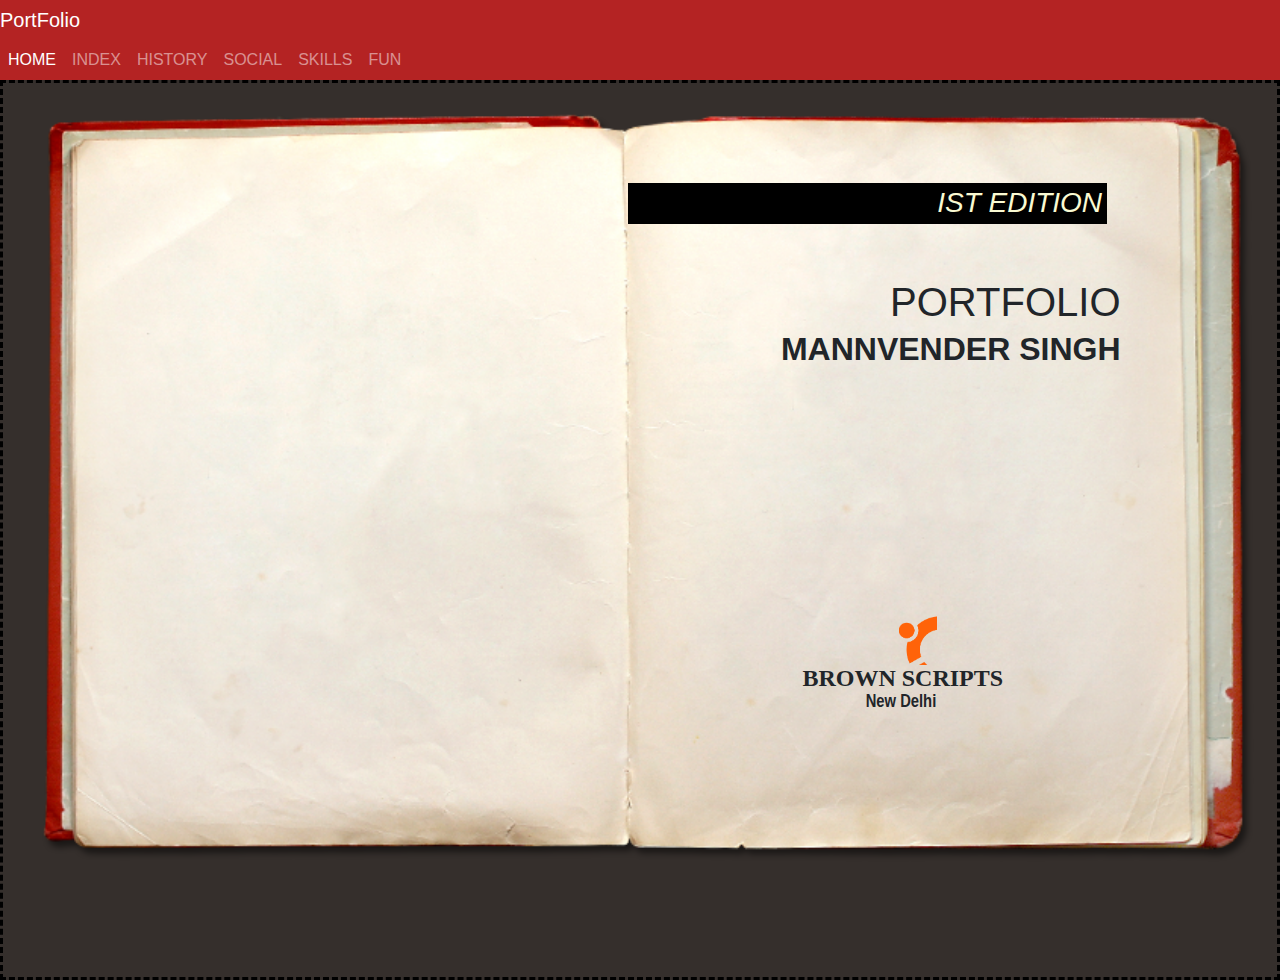
<file: index.html>
<!DOCTYPE html>
<html lang="en">
<head>
    <meta charset="UTF-8">
    <title>index</title>
    <meta name="viewport" content="width=device-width, initial-scale=1, shrink-to-fit=no">
    <link rel="stylesheet" href="https://maxcdn.bootstrapcdn.com/bootstrap/4.0.0-beta/css/bootstrap.min.css"
          integrity="sha384-/Y6pD6FV/Vv2HJnA6t+vslU6fwYXjCFtcEpHbNJ0lyAFsXTsjBbfaDjzALeQsN6M" crossorigin="anonymous">
    <link href="index.css" rel="stylesheet">
    <script src="https://code.jquery.com/jquery-3.2.1.slim.min.js"
            integrity="sha384-KJ3o2DKtIkvYIK3UENzmM7KCkRr/rE9/Qpg6aAZGJwFDMVNA/GpGFF93hXpG5KkN"
            crossorigin="anonymous"></script>
    <script src="https://cdnjs.cloudflare.com/ajax/libs/popper.js/1.11.0/umd/popper.min.js"
            integrity="sha384-b/U6ypiBEHpOf/4+1nzFpr53nxSS+GLCkfwBdFNTxtclqqenISfwAzpKaMNFNmj4"
            crossorigin="anonymous"></script>
    <script src="https://maxcdn.bootstrapcdn.com/bootstrap/4.0.0-beta/js/bootstrap.min.js"
            integrity="sha384-h0AbiXch4ZDo7tp9hKZ4TsHbi047NrKGLO3SEJAg45jXxnGIfYzk4Si90RDIqNm1"
            crossorigin="anonymous"></script>
    <link rel="stylesheet" href="bootstrap.css">
</head>
<body>


<nav class="navbar-expand-lg navbar-dark fixed-top sticky-top" role="navigation" style="background-color: #b42323">
    <a class="navbar-brand" href="#">PortFolio</a>
    <button class="navbar-toggler" type="button" data-toggle="collapse" data-target="#navbarSupportedContent"
            aria-controls="navbarSupportedContent" aria-expanded="false" aria-label="Toggle navigation">
        <span class="navbar-toggler-icon"></span>
    </button>
    <div class="collapse navbar-collapse" id="navbarSupportedContent">
        <ul class="navbar-nav mr-auto">
            <li class="nav-item active">
                <a class="nav-link" href="#">HOME <span class="sr-only">(current)</span></a>
            </li>
            <li class="nav-item">
                <a class="nav-link" href="./Pages/contents.html">INDEX</a>
            </li>
            <li class="nav-item">
                <a class="nav-link" href="./Pages/background.html">HISTORY</a>
            </li>
            <li class="nav-item">
                <a class="nav-link" href="./Pages/social.html">SOCIAL</a>
            </li>
            <li class="nav-item">
                <a class="nav-link" href="./Pages/skills.html">SKILLS</a>
            </li>
            <li class="nav-item">
                <a class="nav-link" href="./Pages/fun.html">FUN</a>
            </li>
        </ul>
    </div>

</nav>


<div class="container-fluid LargeContainer d-none d-md-flex d-lg-flex" style="background-color: #352f2c">


    <div class="leftPage container" style="float:left;width:43%;overflow:hidden">

    </div>


    <div class="rightPage container" style="float:right;width:49%;overflow:hidden">
        <div class="row d-none d-lg-flex d-md-flex">
            <h3 class="text-right col"
                style="background-color: black; color: lightgoldenrodyellow; width: 120px ; padding: 5px ; float: right; margin-right: 130px; margin-top: 100px; font-style: italic">
                IST EDITION
            </h3>
        </div>
        <br>
        <br>
        <div class="row font-weight-bold d-none d-lg-flex d-md-flex">
            <h1 class="text-right col">
                PORTFOLIO
            </h1>
            <div class="col-2">

            </div>
        </div>
        <div class="row d-none d-lg-flex d-md-flex">
            <h2 style="font-weight: bolder" class="col text-right">
                MANNVENDER SINGH
            </h2>
            <div class="col-2">

            </div>
        </div>
        <div class="container">
            <div class="row">
                <div class="col d-none d-lg-block d-md-block">
                    <br> <br> <br> <br> <br>
                </div>
            </div>
            <div class="row">
                <div class="col d-none d-lg-block">
                    <br> <br> <br> <br> <br>
                </div>
            </div>
        </div>


        <div class="container d-none d-lg-block">
            <div class="row ">
                <div class="col-5">

                </div>
                <div class="col">
                    <IMG src="./img/ubuntu.png " class="Rimg"> <br>
                </div>

            </div>

            <div class="row ">
                <div class="col-3">

                </div>
                <div class="col">
                    <h4 style="font-family: 'HP Simplified'; font-weight: bolder; display: inline">
                        BROWN SCRIPTS
                    </h4>
                </div>

            </div>
            <div class="row ">
                <div class="col-4">

                </div>
                <div class="col ">
                    <h6 style="font-family: 'Liberation Sans Narrow' ; font-size:large; font-weight: bolder"
                        class="col-6">
                        New Delhi
                    </h6>
                </div>

            </div>
        </div>


    </div>
</div>

<div class="container-fluid SmallContainer d-none d-flex d-sm-flex d-md-none" style="background-color: #352f2c">
    <div class="row">
        <div class="col">
            <h2 style="color: #dc3545">
                Mannvender <br> Singh
            </h2>
        </div>

        <div class="row">
            <div class="col">
                <img src="./img/me1.jpg" height="80px" class="img-thumbnail margin-img">
            </div>
        </div>


        <div class="row">
            <div class="col">
                <div class="container">
                    <p style="color: white" class="center">
                        Welcome to my portfolio
                    </p>
                    <p style="color: white" class="center">
                        This is mobile version of this portfolio. And lots of this needs fixing but this is how i begin
                        with web development. I have made few more pages just to test my knowledge.
                        I'll be changing multiple page to single page profile soon. Plus a lot of new things here on
                        this profile.
                        Till then stay tuned for more updates XD.
                        <br>
                        Have a nice day.
                        <br>
                        PEACE
                    </p>
                </div>

            </div>
        </div>

    </div>
    <br>


</div>


</body>
</html>
</file>
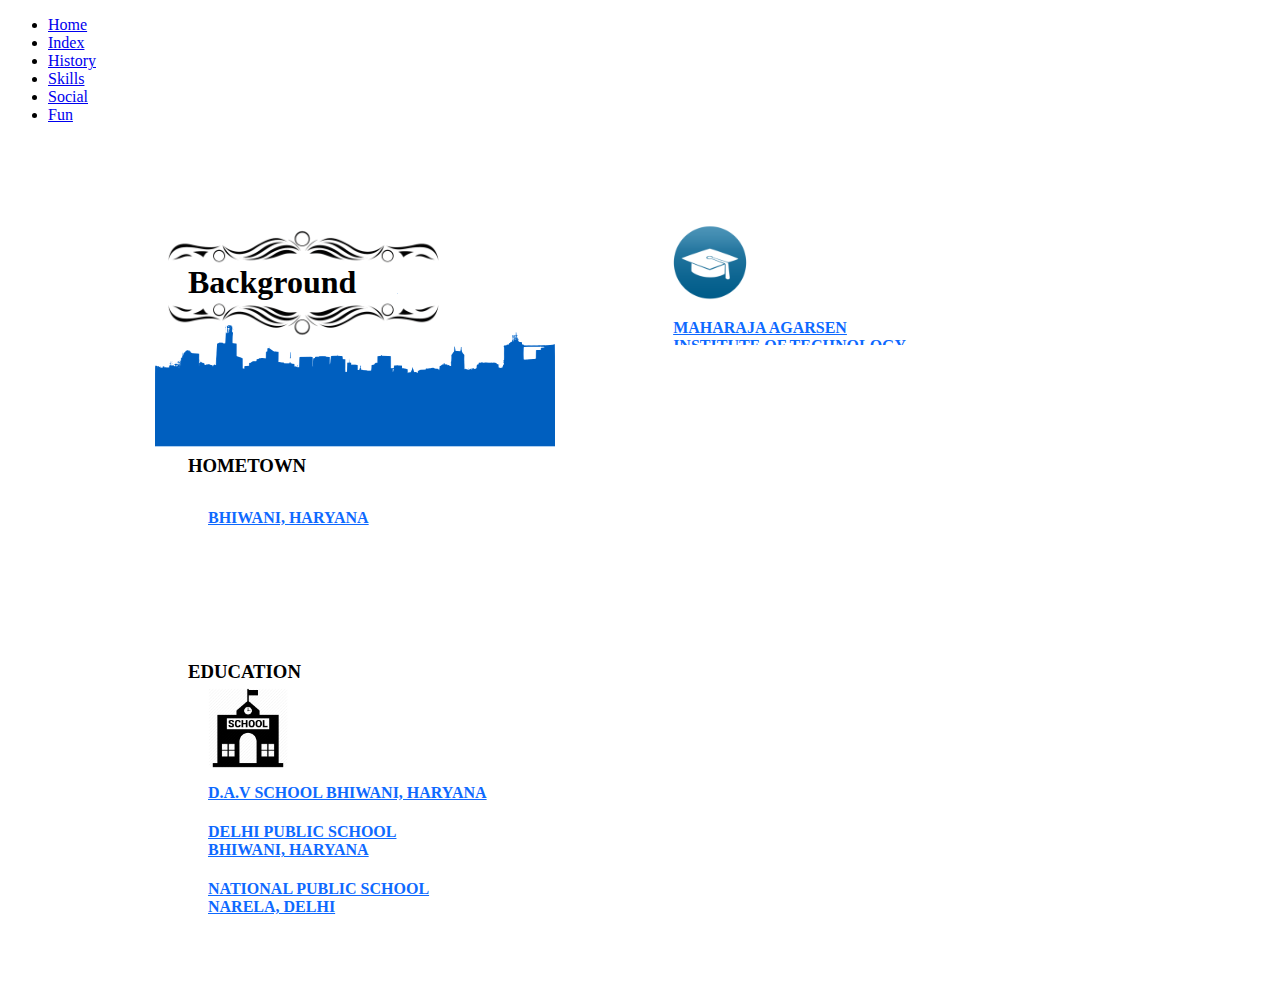
<file: Pages/background.html>
<!DOCTYPE html>
<html lang="en">
<head>
    <meta charset="UTF-8">
    <title>background</title>
    <link rel="stylesheet" href="../index.css">
    <link rel="stylesheet" href="background.css">
</head>
<body>
<div class="topnav" id="myTopnav">
    <ul class="horizontalNav">
        <li class="navLI">
            <a href="../index.html" class="links">
                Home
            </a>
        </li>
        <li class="navLI">
            <a href="contents.html" class="links">
                Index
            </a>
        </li>
        <li class="navLI">
            <a href="background.html" class="links">
                History
            </a>
        </li>
        <li class="navLI">
            <a href="skills.html" class="links">
                Skills
            </a>
        </li>
        <li class="navLI">
            <a href="social.html" class="links">
                Social
            </a>
        </li>
        <li class="navLI">
            <a href="fun.html" class="links">
                Fun
            </a>
        </li>
    </ul>

</div>
<!--<div class="naviMenu" style="position: fixed">
    <div class="homeB">
        <a href="../index.html" class="links">
            <img src="../img/button.png" height="50px">
            <h4 class="bText">HOME</h4>
        </a>

    </div>
    <div class="contentB">
        <a href="contents.html" class="links">
            <img src="../img/button.png" height="50px">
            <h4 CLASS="bText">INDEX</h4>
        </a>

    </div>
</div>-->


<div class="book">


    <div class="leftPage" style="float:left;width:43%;overflow:hidden">
        <h1 class="heading" style="font-family: 'Source Code Pro'; margin-left: 100px; margin-top: 100px">
            Background
            <img src="../img/underline.png" width="300px" style="position: relative; top: -80px; left: -36px">
        </h1>

        <div id="hometown">
            <h3 style="margin-left: 100px;top: -160px;position: relative">
                <img src="../img/TOWN.png" width="400px" height="160px" style="position: relative; left: -33px">
                HOMETOWN
            </h3>
            <h4 id="bwn">
                <a href="https://www.google.co.in/search?client=ubuntu&channel=fs&q=bhiwani&ie=utf-8&oe=utf-8&gfe_rd=cr&dcr=0&ei=LejgWc_dF6fy8Aelg6jwAw"
                   style="color: #0e69ff; font-family: 'HP Simplified'">
                    BHIWANI, HARYANA
                </a>

            </h4>

        </div>
        <div id="edu1">
            <img src="../img/school.png" height="80px" class="lpageimg">
            <h3 style="margin-left: 100px;top: -140px;position: relative">
                EDUCATION
            </h3>
            <h4 id="dav">
                <a style="color: #0e69ff; font-family: 'HP Simplified'"
                   href="https://www.google.co.in/search?q=dav+public+school+bhiwani&ie=utf-8&oe=utf-8&client=firefox-b-ab&gfe_rd=cr&dcr=0&ei=iMzhWYWxI6WA8Qf45YmACw">
                    D.A.V SCHOOL BHIWANI, HARYANA
                </a>

            </h4>
            <h4 id="dps">
                <a style="color: #0e69ff; font-family: 'HP Simplified'" href="http://www.dpsbhiwani.in/">
                    DELHI PUBLIC SCHOOL <br> BHIWANI, HARYANA
                </a>

            </h4>
            <h4 id="nps">
                <a style="color: #0e69ff; font-family: 'HP Simplified'" href="http://nationalpublicschool.in/">
                    NATIONAL PUBLIC SCHOOL <br> NARELA, DELHI
                </a>

            </h4>

        </div>
    </div>


    <div class="rightPage"
         style="float:right;width:47%;overflow:hidden">

        <div id="edu2">
            <img src="../img/edu.png" height="80px" class="rpageimg">

            <h4 id="mait">
                <a style="color: #0e69ff; font-family: 'HP Simplified'"
                   href="https://www.mait.ac.in">
                    MAHARAJA AGARSEN <br> INSTITUTE OF TECHNOLOGY
                    <br> ROHINI, NEW DELHI
                </a>

            </h4>

        </div>
    </div>
</div>
</body>
</html>
</file>
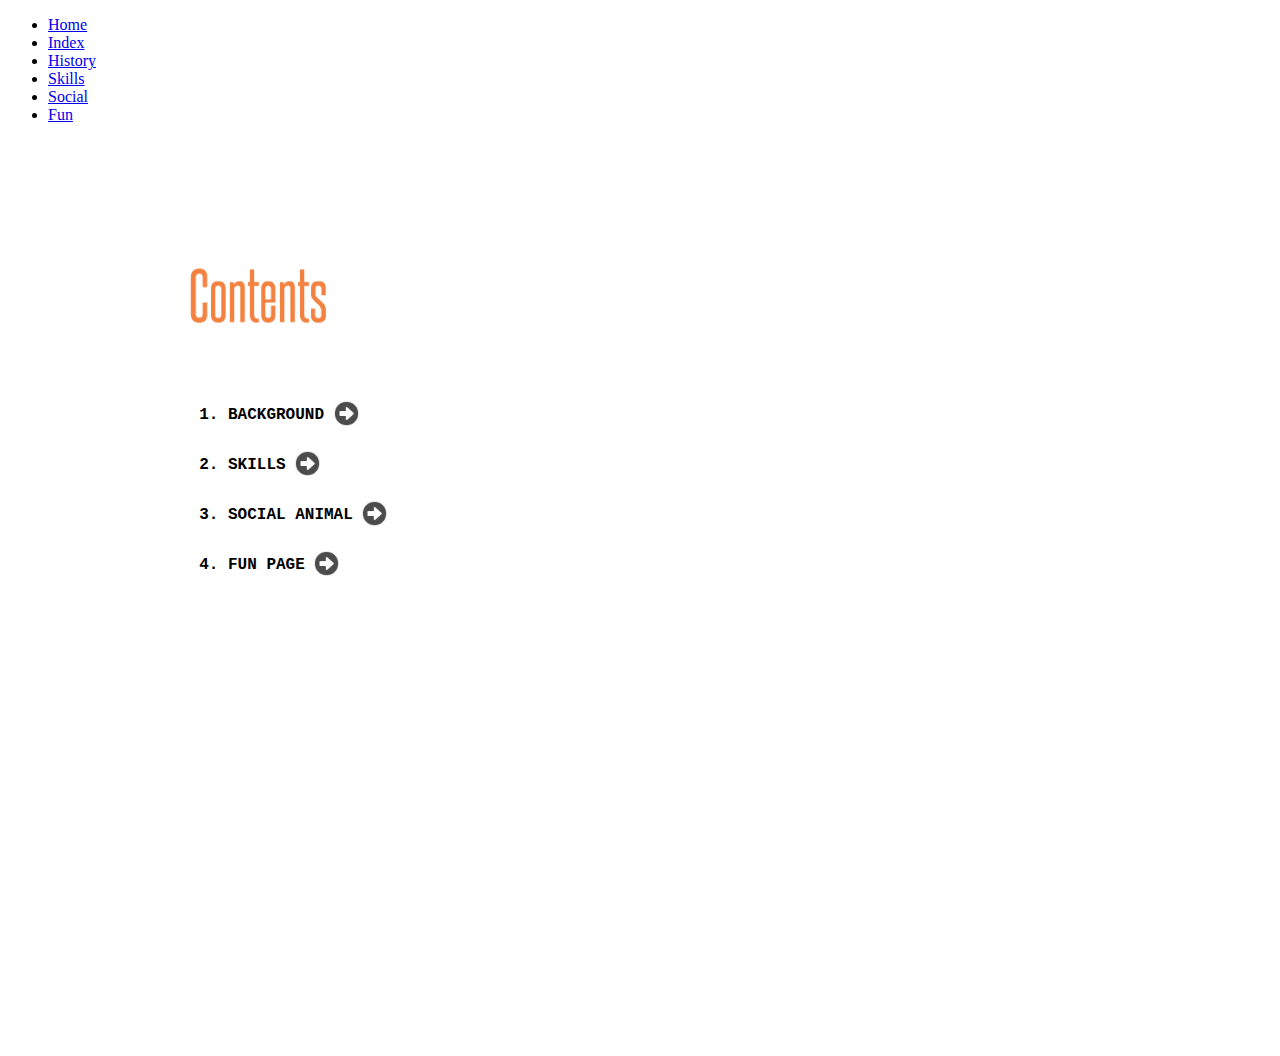
<file: Pages/contents.html>
<!DOCTYPE html>
<html lang="en">
<head>
    <meta charset="UTF-8">
    <title>Title</title>
    <link rel="stylesheet" href="../index.css">
    <link rel="stylesheet" href="contents.css">
</head>
<body>
<div class="topnav" id="myTopnav">
    <ul class="horizontalNav">
        <li class="navLI">
            <a href="../index.html" class="links">
                Home
            </a>
        </li>
        <li class="navLI">
            <a href="contents.html" class="links">
                Index
            </a>
        </li>
        <li class="navLI">
            <a href="background.html" class="links">
                History
            </a>
        </li>
        <li class="navLI">
            <a href="skills.html" class="links">
                Skills
            </a>
        </li>
        <li class="navLI">
            <a href="social.html" class="links">
                Social
            </a>
        </li>
        <li class="navLI">
            <a href="fun.html" class="links">
                Fun
            </a>
        </li>
    </ul>

</div>
<!--<div class="naviMenu" style="position: fixed">
    <div class="homeB">
        <a href="../index.html" class="links">
            <img src="../img/button.png" height="50px">
            <h4 class="bText">HOME</h4>
        </a>

    </div>
    <div class="contentB">
        <a href="contents.html" class="links">
            <img src="../img/button.png" height="50px">
            <h4 CLASS="bText">INDEX</h4>
        </a>

    </div>
</div>-->


<div class="book">


    <div class="leftPage" style="float:left;width:43%;overflow:hidden">
        <!--<h2 style=" font-family: 'HP Simplified'; margin-bottom: 2px; position: relative; top: 90px; left: 100px; font-weight: bolder">
            CONTENTS
        </h2>-->
        <img src="../img/contentsText.png" width="500px" style=" position: relative; top: 90px; left: -80px">
        <ol class="contentMenu">
            <li class="contentsLI">
                BACKGROUND
                <a href="background.html">
                    <img src="../img/arrow.png" width="25px" style="position: relative; top: 7px;">
                </a>
            </li>


            <li class="contentsLI">
                SKILLS
                <a href="skills.html">
                    <img src="../img/arrow.png" width="25px" style="position: relative; top: 7px;">
                </a>
            </li>

            <li class="contentsLI">
                SOCIAL ANIMAL
                <a href="social.html">
                    <img src="../img/arrow.png" width="25px" style="position: relative; top: 7px;">
                </a>
            </li>

            <li class="contentsLI">
                FUN PAGE
                <a href="fun.html">
                    <img src="../img/arrow.png" width="25px" style="position: relative; top: 7px;">
                </a>
            </li>



        </ol>

    </div>


    <div class="rightPage"
         style="float:right;width:47%;overflow:hidden">

    </div>
</div>
</body>
</html>
</file>
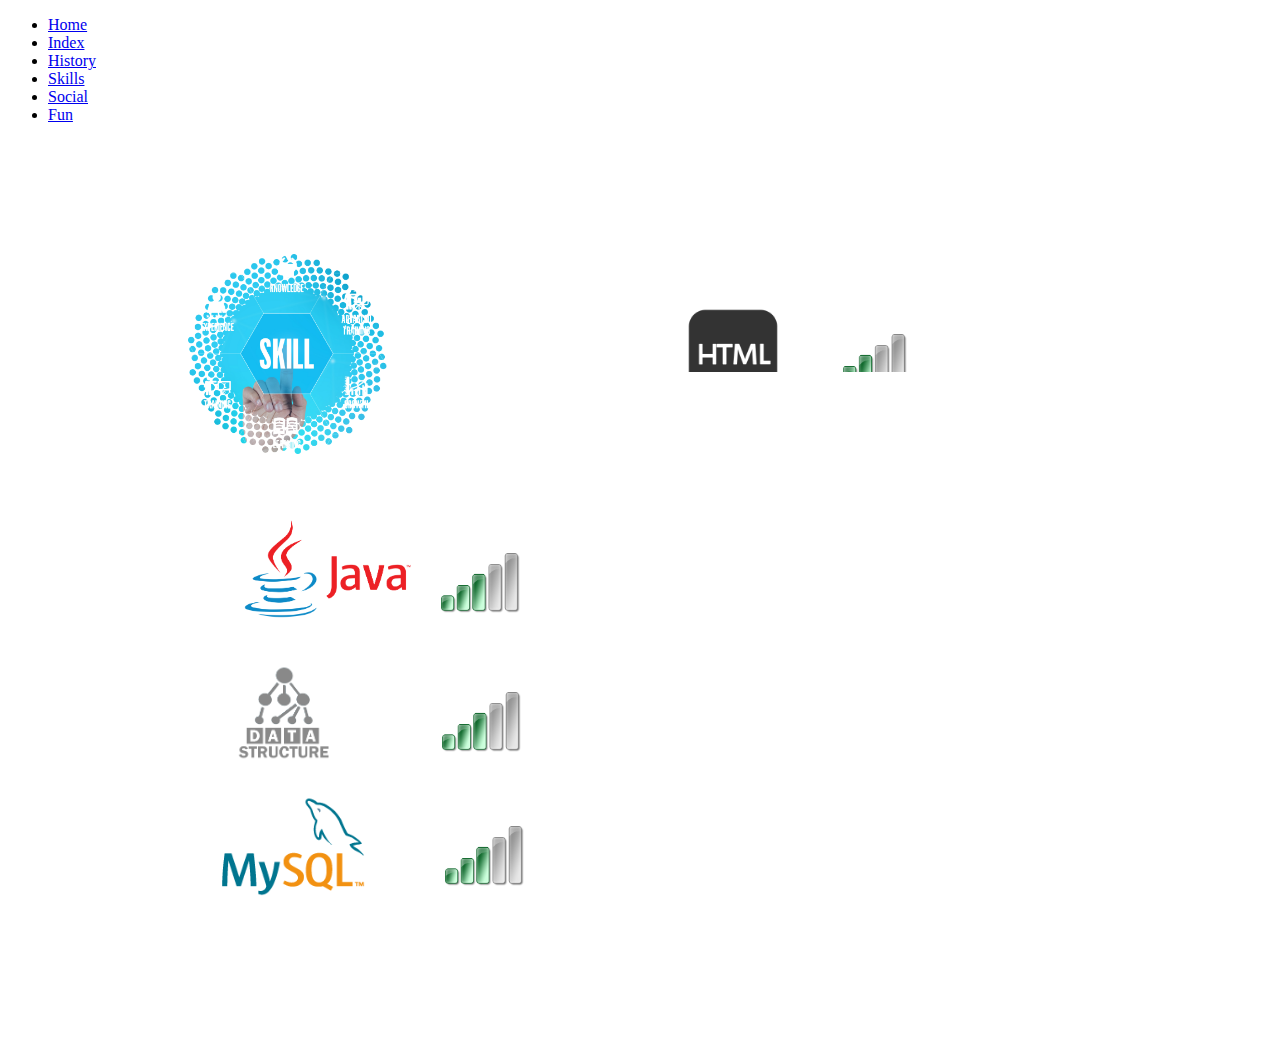
<file: Pages/skills.html>
<!DOCTYPE html>
<html lang="en">
<head>
    <meta charset="UTF-8">
    <title>Title</title>
    <link rel="stylesheet" href="skills.css">
    <link rel="stylesheet" href="../index.css">
</head>
<body>
<div class="topnav" id="myTopnav">
    <ul class="horizontalNav">
        <li class="navLI">
            <a href="../index.html" class="links">
                Home
            </a>
        </li>
        <li class="navLI">
            <a href="contents.html" class="links">
                Index
            </a>
        </li>
        <li class="navLI">
            <a href="background.html" class="links">
                History
            </a>
        </li>
        <li class="navLI">
            <a href="skills.html" class="links">
                Skills
            </a>
        </li>
        <li class="navLI">
            <a href="social.html" class="links">
                Social
            </a>
        </li>
        <li class="navLI">
            <a href="fun.html" class="links">
                Fun
            </a>
        </li>
    </ul>

</div>
<!--<div class="naviMenu" style="position: fixed">
    <div class="homeB">
        <a href="../index.html" class="links">
            <img src="../img/button.png" height="50px">
            <h4 class="bText">HOME</h4>
        </a>

    </div>
    <div class="contentB">
        <a href="contents.html" class="links">
            <img src="../img/button.png" height="50px">
            <h4 CLASS="bText">INDEX</h4>
        </a>

    </div>
</div>-->


<div class="book">


    <div class="leftPage" style="float:left;width:43%;overflow:hidden">
        <div id="skills1">
            <img src="../img/skills.png" height="200px" class="lpageimg">
            <div id="java">
                <img src="../img/java.png" height="100px" class="lpageimg" style="top: 150px; left: 150px">
                <img src="../img/3of5.png" height="60px" class="lpageimg" style="top: 145px; left: 170px">
            </div>
            <div id="ds">
                <img src="../img/ds.png" height="100px" class="lpageimg" style="top: 190px; left: 130px">
                <img src="../img/3of5.png" height="60px" class="lpageimg" style="top: 180px; left: 220px">
            </div>
            <div id="mysql">
                <img src="../img/mysql.png" height="100px" class="lpageimg" style="top: 220px; left: 130px">
                <img src="../img/3of5.png" height="60px" class="lpageimg" style="top: 210px; left: 205px">
            </div>
        </div>
    </div>


    <div class="rightPage"
         style="float:right;width:47%;overflow:hidden">
        <div id="skills2">
            <div id="html">
                <img src="../img/html.png" height="100px" class="rpageimg" style="top: 140px; left: 10px">
                <img src="../img/3of5.png" height="60px" class="rpageimg" style="top: 130px; left: 50px">
            </div>

            <div id="css">
                <img src="../img/css.png" height="100px" class="rpageimg" style="top: 180px; left: 10px">
                <img src="../img/3of5.png" height="60px" class="rpageimg" style="top: 170px; left: 50px">
            </div>
        </div>
    </div>
</div>
</body>
</html>
</file>
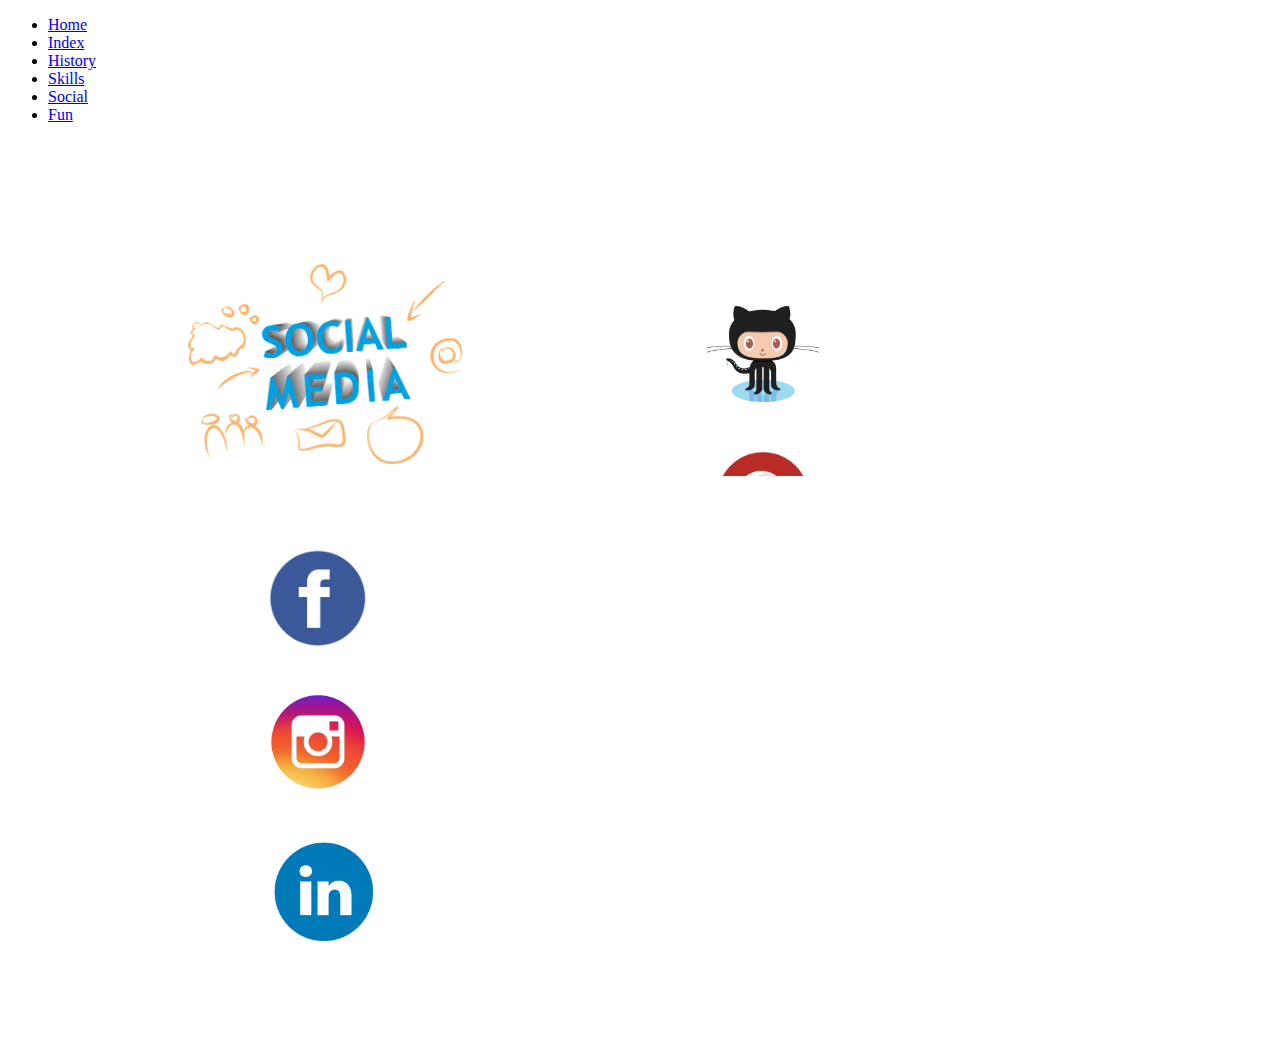
<file: Pages/social.html>
<!DOCTYPE html>
<html lang="en">
<head>
    <meta charset="UTF-8">
    <title>Title</title>
    <link rel="stylesheet" href="social.css">
    <link rel="stylesheet" href="../index.css">
</head>
<body>
<div class="topnav" id="myTopnav">
    <ul class="horizontalNav">
        <li class="navLI">
            <a href="../index.html" class="links">
                Home
            </a>
        </li>
        <li class="navLI">
            <a href="contents.html" class="links">
                Index
            </a>
        </li>
        <li class="navLI">
            <a href="background.html" class="links">
                History
            </a>
        </li>
        <li class="navLI">
            <a href="skills.html" class="links">
                Skills
            </a>
        </li>
        <li class="navLI">
            <a href="social.html" class="links">
                Social
            </a>
        </li>
        <li class="navLI">
            <a href="fun.html" class="links">
                Fun
            </a>
        </li>
    </ul>

</div>
<!--<div class="naviMenu" style="position: fixed">
    <div class="homeB">
        <a href="../index.html" class="links">
            <img src="../img/button.png" height="50px">
            <h4 class="bText">HOME</h4>
        </a>

    </div>
    <div class="contentB">
        <a href="contents.html" class="links">
            <img src="../img/button.png" height="50px">
            <h4 CLASS="bText">INDEX</h4>
        </a>

    </div>
</div>-->


<div class="book">


    <div class="leftPage" style="float:left;width:43%;overflow:hidden">
        <div id="social1">
            <img src="../img/social.png" height="200px" style="position: relative; top: 100px; left: 100px">
            <div id="fb">
                <a href="https://www.facebook.com/mannvendra">
                    <img src="../img/fb.png" height="100px">
                </a>
            </div>
            <div id="insta">
                <a href="https://www.instagram.com/mannvendra/">
                    <img src="../img/insta.png" height="100px">
                </a>
            </div>
            <div id="lkin">
                <a href="https://www.linkedin.com/in/mannvender">
                    <img src="../img/lkin.png" height="110px">
                </a>
            </div>
        </div>
    </div>

    <div class="rightPage"
         style="float:right;width:47%;overflow:hidden">
        <div id="social2">
            <div id="github">
                <a href="https://github.com/Mannvender">
                    <img src="../img/github.png" height="100px">
                </a>
            </div>
            <div id="quora">
                <a href="https://www.quora.com/profile/Manvendra-Singh-208">
                    <img src="../img/quora.png" height="100px">
                </a>
            </div>
            <div id="spotify">
                <a href="">
                    <img src="../img/spotify.png" height="100px">
                </a>
            </div>
        </div>

    </div>
</div>
</body>
</html>
</file>
<file: index.css>
body {
    /*background-image: url("./img/black1.jpg");*/
    /*background-size: 1385px 1000px;*/
    /*background-repeat: no-repeat;*/
    /*align-self: center;*/
}
.SmallContainer {
    background-size: cover;
}

.LargeContainer {
    background-image: url("./img/book.png");
    background-repeat: no-repeat;
    -webkit-background-size: cover;
    -moz-background-size: cover;
    -o-background-size: cover;
    background-size: contain;
    height: 900px;
    width: 1151px;
    border: dashed black;
}

@media (max-width: 768px) and (min-width: 0px){
    h1 {
        background-color: #1b1e21;
    }
}

.book {

    /*background-color: aquamarine;*/
    margin-top: 40px;
    margin-left: 80px;
    margin-right: 80px;
    margin-bottom: 50px;
}

.heading {
    font-family: "Liberation Serif";
}

#title {
    position: relative;
    font-weight: bolder;
    float: right;
}

.Rimg {
    height: 50px;
}

.leftPage {
    position: static;
}

.rightPage {
    position: static;
}
</file>
<file: Pages/background.css>
#bwn {
    font-family: "Noto Sans CJK JP Bold";
    position: relative;
    top: -150px;
    left: 120px;
}

#bwn:hover {
    color: #2948ff;
    transition: color 1s;
    animation-name: mover;
    animation-duration: 3s;
}

@keyframes mover {
    from {
        margin-left: 0px;
    }
    to {
        margin-left: 30px;
    }

}

#dav {
    position: relative;
    top: -60px;
    left: 120px;

}

#dav:hover {
    animation-name: mover;
    animation-duration: 3s;
}

#dps {
    position: relative;
    top: -60px;
    left: 120px;

}

#dps:hover {
    animation-name: mover;
    animation-duration: 3s;
}

#nps {
    position: relative;
    top: -60px;
    left: 120px;

}

#nps:hover {
    animation-name: mover;
    animation-duration: 3s;
}

.lpageimg {
    position: relative;
    top: -10px;
    left: 120px;
}
.rpageimg {
    position: relative;
    top: 60px;
    left: -3px;
}
#mait {
    position: relative;
    top: 50px;
}
#mait:hover {
    animation-name: mover;
    animation-duration: 3s;
}
</file>
<file: Pages/contents.css>
.contentMenu {
    position: relative;
    top: 50px;
    margin-left: 100px;
    margin-top: 100px;
    line-height: 50px;
    height: 700px;

}

.contentsLI {
    color: black;
    font-weight: bold;
    font-family: "Liberation Mono";
}

.contentsLI:hover {
    color: green;
    transition: color 0.3s;
}

@keyframes textMagnifier {
    from {
        margin-left: 0px;
    }
    to {
        margin-left: 40px;
    }

}
</file>
<file: Pages/skills.css>
.lpageimg {
    position: relative;
    top: 90px;
    left: 100px;
}
#skills1 {
    height: 900px;
}

.rpageimg {
    position: relative;
    top: 90px;
    left: 0px;
}
</file>
<file: Pages/social.css>
#social1 {
    height: 900px;
}

#fb {
    position: relative;
    top: 180px;
    left: 180px;
}

#insta {
    position: relative;
    top: 220px;
    left: 180px;
}

#lkin {
    position: relative;
    top: 260px;
    left: 180px;
}

#github {
    position: relative;
    top: 140px;
    left: 30px;
}

#quora {
    position: relative;
    top: 180px;
    left: 40px;
}

#spotify {
    position: relative;
    top: 230px;
    left: 40px;
}
</file>
